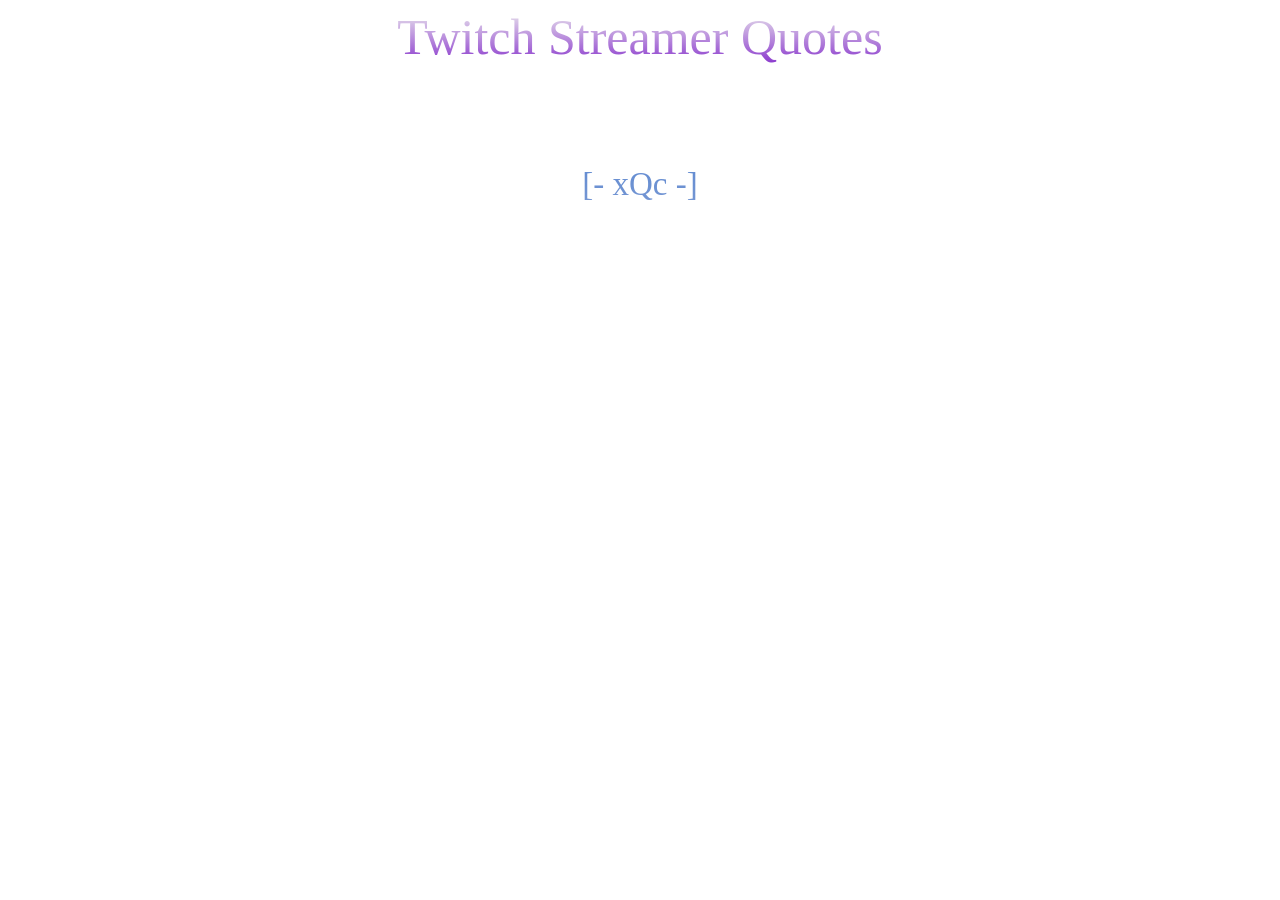
<file: index.html>
<!DOCTYPE html>
<html lang="en">
    <head>
        <meta charset="UTF-8">
        <meta name="viewport" content="width=device-width, initial-scale=1.0" />
        <title>Quotes Musuem</title>
        <link rel="stylesheet" href="styles.css">
        <style> body {  
            background-image: url(https://images.pexels.com/photos/2387793/pexels-photo-2387793.jpeg);
        }
        </style>
    </head>
    <body>
        <div class="header lCenter"> Twitch Streamer Quotes </div>
            <div class="link1"><a href="quotes/quotes.html"  >[- xQc -]</a></div>
        <div><iframe width="560" height="315" src="https://www.youtube-nocookie.com/embed/tZ_gn0E87Qo" title="YouTube video player" frameborder="0" allow="accelerometer; clipboard-write; encrypted-media; gyroscope; picture-in-picture" allowfullscreen></iframe> </div>    
    </body>
</html>
</file>
<file: styles.css>
* {
    font-family: Georgia, 'Times New Roman', Times, serif;
    }
    .header {
    font-weight: 500;
    font-size: 50px;
    background: -webkit-linear-gradient(#eee, rgb(135, 50, 204));
        }
.link1 { 
    font-size: 33px;
    background: -webkit-linear-gradient(rgb(49, 112, 206), rgb(117, 150, 211));
    padding-top: 100px;
}
.link2 { 
    font-size: 33px;
    background: -webkit-linear-gradient(rgb(49, 112, 206), rgb(117, 150, 211));
    padding-top: 50px;
    -webkit-background-clip: text;
    -webkit-text-fill-color: transparent;
    padding-left: 50px;
}
    
.quoteText{
        font-size: 75px;
        background: -webkit-linear-gradient(rgb(78, 187, 190), rgb(228, 204, 68));
    }

.quoteText,
.header,
.link1 {
    -webkit-background-clip: text;
    -webkit-text-fill-color: transparent;
    text-align:center
}

body {
    background-size: 120em;
}
  .quoteText img {
    margin-left: auto;
    margin-right: auto;
    display: block;
  }
</file>
